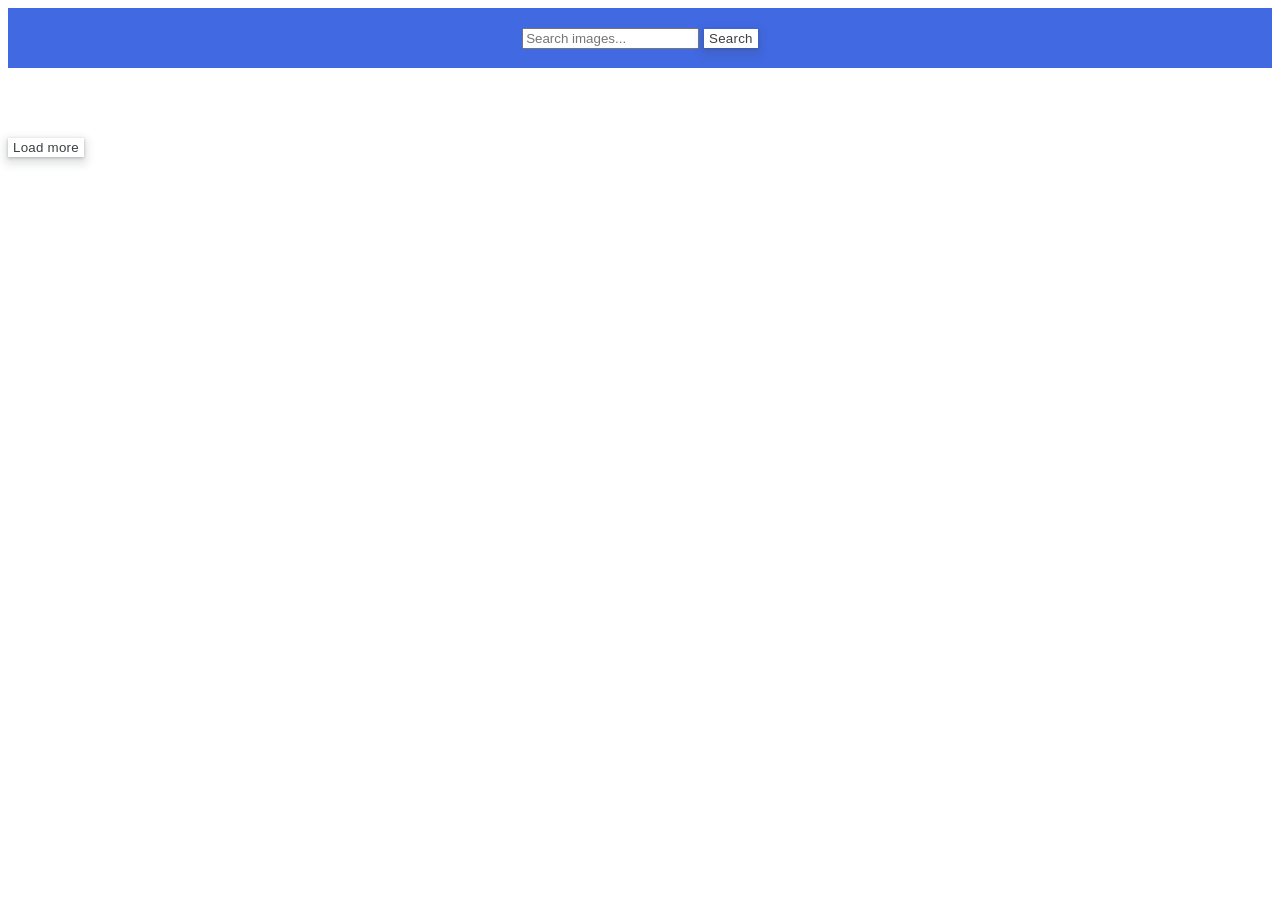
<file: src/index.html>
<!DOCTYPE html>
<html lang="ru">
  <head>
    <meta charset="UTF-8" />
    <meta name="viewport" content="width=device-width, initial-scale=1.0" />
    <title>Page title</title>
    <link rel="stylesheet" href="./sass/index.scss" />
    <link href="./styles.css" rel="stylesheet" />
    <script type="module" src="./index.js"></script>
  </head>
  <body>
    <header>
      <div class="header">
        <form class="search-form" id="search-form">
          <input
            type="text"
            name="searchQuery"
            autocomplete="off"
            placeholder="Search images..."
          />
          <button type="submit" class="btn">Search</button>
        </form>
      </div>
    </header>
    <main>
      <div class="gallery"></div>
      <button class="load-more btn" type="button">Load more</button>
    </main>
  </body>
</html>
</file>
<file: src/styles.css>
.header {
  height: 60px;
  background-color: royalblue;
  width: 100%;
  display: flex;
  align-items: center;
  justify-content: center;
}

.load-more {
  margin-top: 10px;
  margin-bottom: 10px;
  margin-left: auto;
  margin-right: auto;
}

.image {
  width: 100%;
}

.gallery {
  margin-top: 30px;
  margin-bottom: 30px;
  margin-left: 80px;
  margin-right: 80px;
  display: flex;
  flex-wrap: wrap;
  justify-content: space-between;
  gap: 30px;
}

.photo-card {
  width: 500px;
}

p {
  font-size: 15px;
  margin-top: 5px;
  margin-bottom: 0;
}

a {
  text-decoration: none;
  color: #212121;
}

.search-form {
  display: flex;
  gap: 5px;
  align-items: center;
}

.btn {
  align-items: center;
  appearance: none;
  background-color: #fff;
  border-style: none;
  box-shadow: rgba(0, 0, 0, 0.2) 0 3px 5px -1px,
    rgba(0, 0, 0, 0.14) 0 6px 10px 0, rgba(0, 0, 0, 0.12) 0 1px 18px 0;
  box-sizing: border-box;
  color: #3c4043;
  cursor: pointer;
  display: inline-flex;
  fill: currentcolor;
  font-family: 'Google Sans', Roboto, Arial, sans-serif;
  justify-content: center;
  letter-spacing: 0.25px;
  line-height: normal;
  max-width: 100%;
  overflow: visible;
  padding: 2px 5px;
  position: relative;
  text-align: center;
  text-transform: none;
  transition: box-shadow 280ms cubic-bezier(0.4, 0, 0.2, 1),
    opacity 15ms linear 30ms, transform 270ms cubic-bezier(0, 0, 0.2, 1) 0ms;
  user-select: none;
  -webkit-user-select: none;
  touch-action: manipulation;
  width: auto;
  will-change: transform, opacity;
  z-index: 0;
}

.btn:hover {
  background: #f6f9fe;
  color: #174ea6;
}

.btn:active {
  box-shadow: 0 4px 4px 0 rgb(60 64 67 / 30%),
    0 8px 12px 6px rgb(60 64 67 / 15%);
  outline: none;
}

.btn:focus {
  outline: none;
  border: 2px solid #4285f4;
}

.btn:not(:disabled) {
  box-shadow: rgba(60, 64, 67, 0.3) 0 1px 3px 0,
    rgba(60, 64, 67, 0.15) 0 4px 8px 3px;
}

.btn:not(:disabled):hover {
  box-shadow: rgba(60, 64, 67, 0.3) 0 2px 3px 0,
    rgba(60, 64, 67, 0.15) 0 6px 10px 4px;
}

.btn:not(:disabled):focus {
  box-shadow: rgba(60, 64, 67, 0.3) 0 1px 3px 0,
    rgba(60, 64, 67, 0.15) 0 4px 8px 3px;
}

.btn:not(:disabled):active {
  box-shadow: rgba(60, 64, 67, 0.3) 0 4px 4px 0,
    rgba(60, 64, 67, 0.15) 0 8px 12px 6px;
}

.btn:disabled {
  box-shadow: rgba(60, 64, 67, 0.3) 0 1px 3px 0,
    rgba(60, 64, 67, 0.15) 0 4px 8px 3px;
}
</file>
